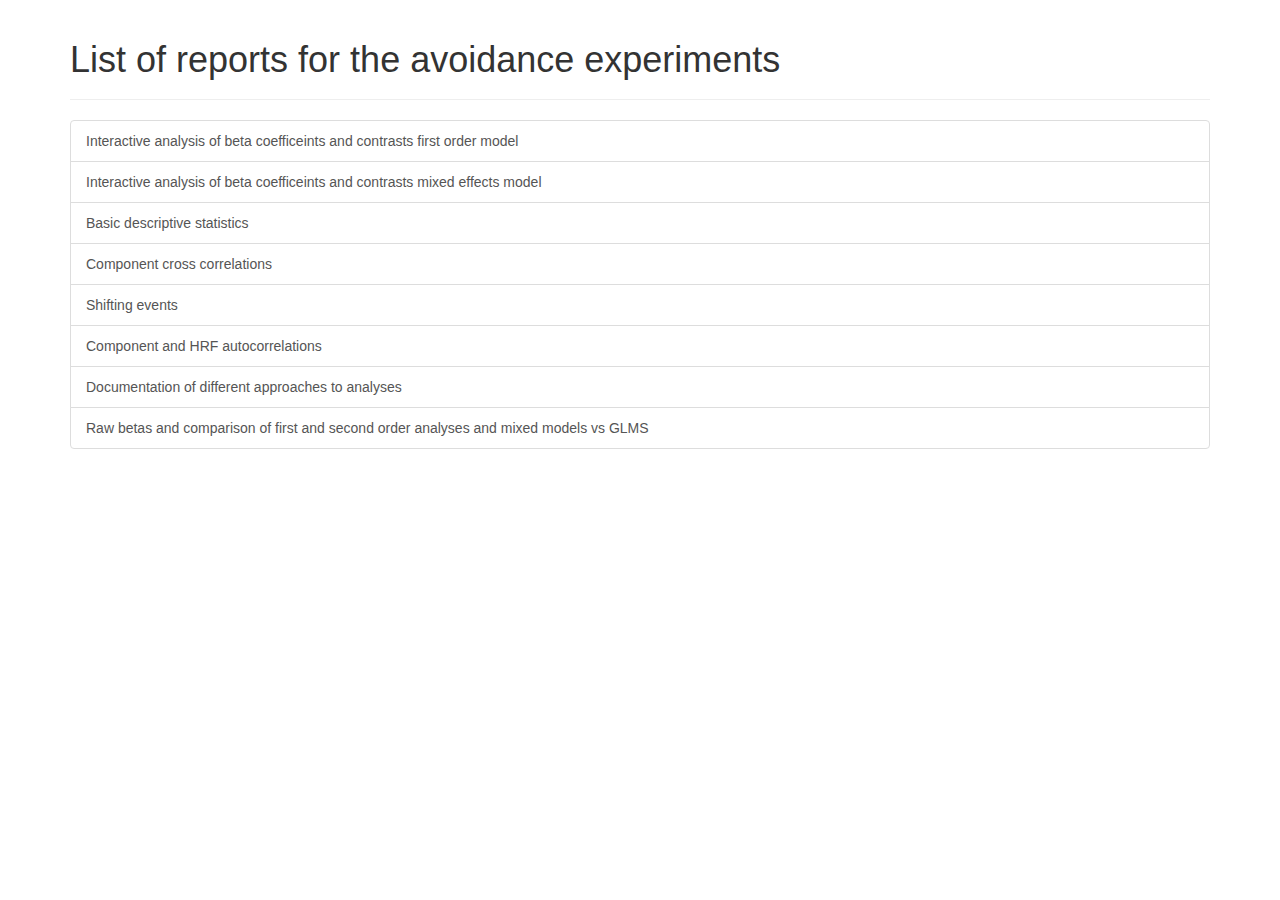
<file: docs/index.html>
<html>
  <head>
    <link rel="stylesheet" href="https://stackpath.bootstrapcdn.com/bootstrap/3.4.1/css/bootstrap.min.css" integrity="sha384-HSMxcRTRxnN+Bdg0JdbxYKrThecOKuH5zCYotlSAcp1+c8xmyTe9GYg1l9a69psu" crossorigin="anonymous">
  </head>
<body>
    <div class="container">
      <div class="page-header">
        <h1>List of reports for the avoidance experiments</h1>
      </div>
        <div class="list-group">
            <a href="manuscript-first-order-interactive-report.html" class="list-group-item">Interactive analysis of beta coefficeints and contrasts first order model</a>
            <a href="manuscript-mixed-interactive-report.html" class="list-group-item">Interactive analysis of beta coefficeints and contrasts mixed effects model</a>
            <a href="descriptive-stats.html" class="list-group-item">Basic descriptive statistics</a>
            <a href="component-cross-correlations.html" class="list-group-item">Component cross correlations</a>
            <a href="interactive-shifted-events.html" class="list-group-item">Shifting events</a>
            <a href="participant-autocorrelation.html" class="list-group-item">Component and HRF autocorrelations</a>
        	<a href="manuscript-results-possibilities.html" class="list-group-item">Documentation of different approaches to analyses</a>
        	<a href="manuscript-results.html" class="list-group-item">Raw betas and comparison of first and second order analyses and mixed models vs GLMS</a>
      </div>
    </div>
  <!-- Latest compiled and minified CSS -->
</body>
</html>
</file>
